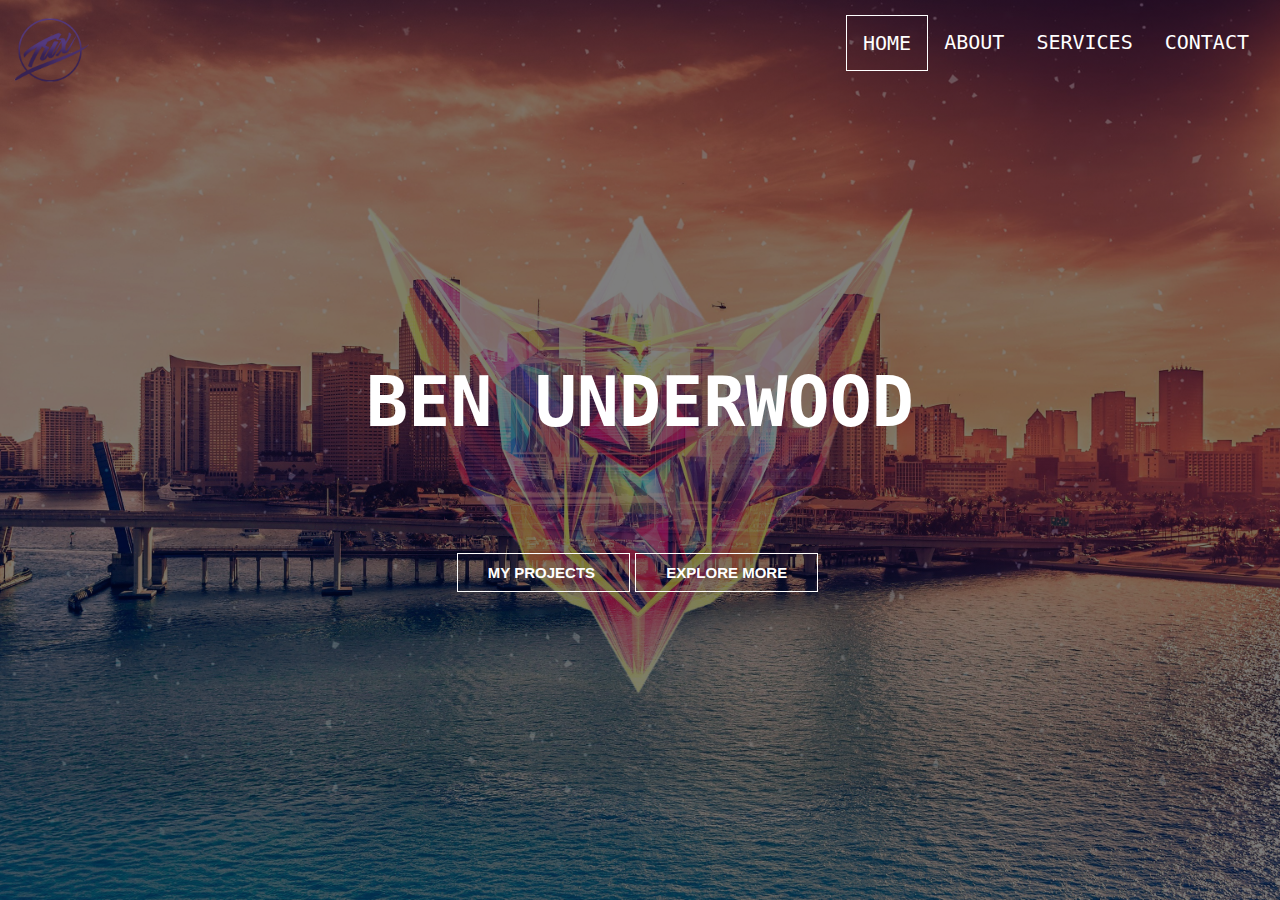
<file: Index.html>
<!DOCTYPE html>
<html lang="en">
  <head>
    <meta charset="utf-8">
    <title>Portfolio</title>
    <link rel="stylesheet" href="./css/style.css">
  </head>
  <body>
        <div class="row">
          <div class="logo">
            <img src="./image/wblogo.png">
          </div>
         <ul>
            <li><a href="contact.html"> CONTACT </a></li>
            <li><a href="services.html"> SERVICES </a></li>
            <li><a href="about.html"> ABOUT </a></li>
            <li class="active"> <a href="index.html"> HOME </a></li>
         </ul>
        </div>
        <div class="hero">
          <h1>Ben Underwood</h>
            <div class="button">
              <a href="" class="btn btn-one"> My Projects </a>
              <a href="" class="btn btn-one"> Explore more </a>
          </div>
  </body>
</html>
</file>
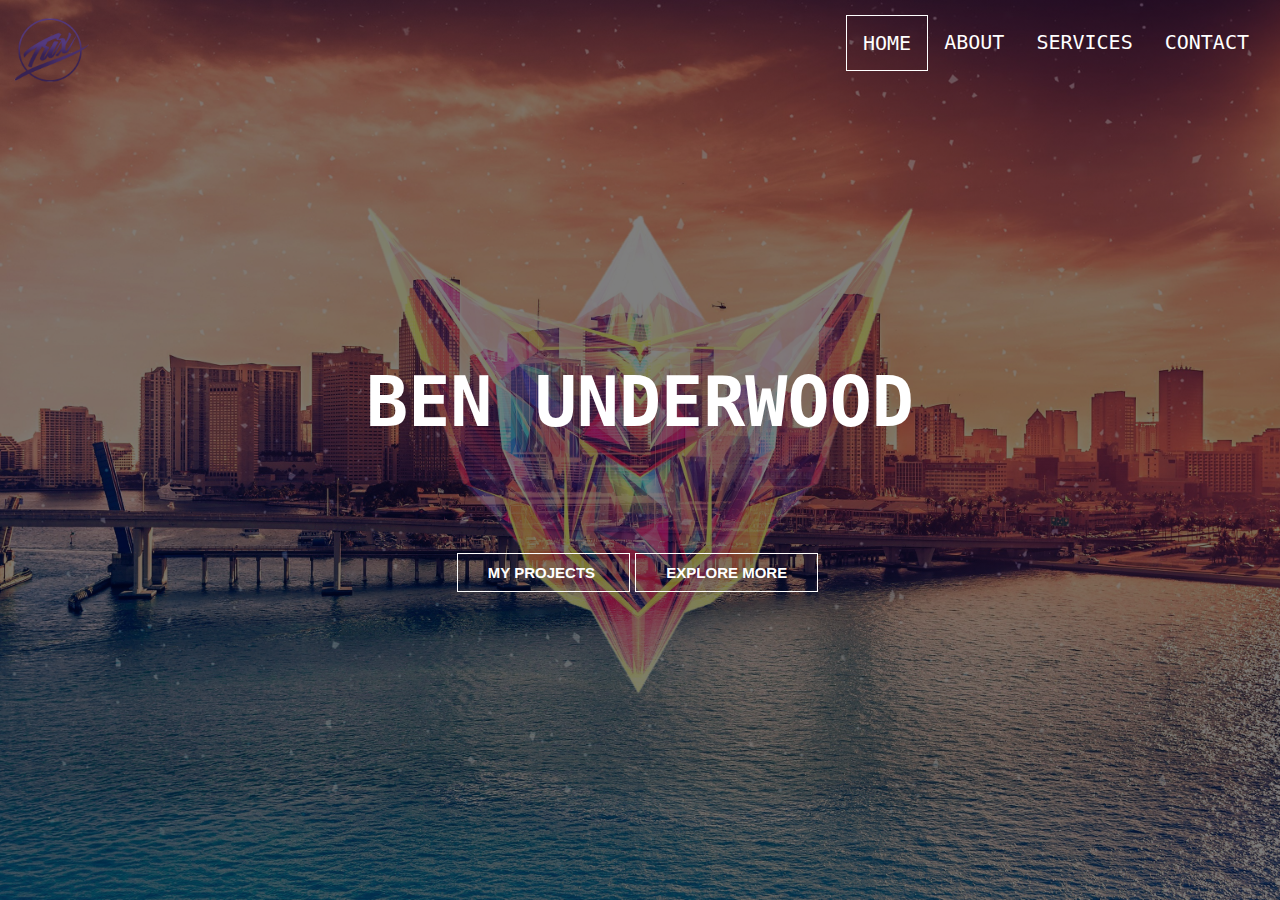
<file: About.html>
<!DOCTYPE html>
<html lang="en">
  <head>
    <meta charset="utf-8">
    <title>Portfolio</title>
    <link rel="stylesheet" href="./css/style.css">
  </head>
  <body>
        <div class="row">
          <div class="logo">
          <img src="./image/wblogo.png">
        </div>
          <ul>
            <li><a href="contact.html"> CONTACT </a></li>
            <li><a href="services.html"> SERVICES </a></li>
            <li><a href="about.html"> ABOUT </a></li>
            <li class="active"> <a href="index.html"> HOME </a></li>
          </ul>
        </div>
        <div class="hero">
          <h1>Ben Underwood</h>
          <div class="button">
            <a href="" class="btn btn-one"> My Projects </a>
            <a href="" class="btn btn-one"> Explore more </a>
        </div>
  </body>
</html>
</file>
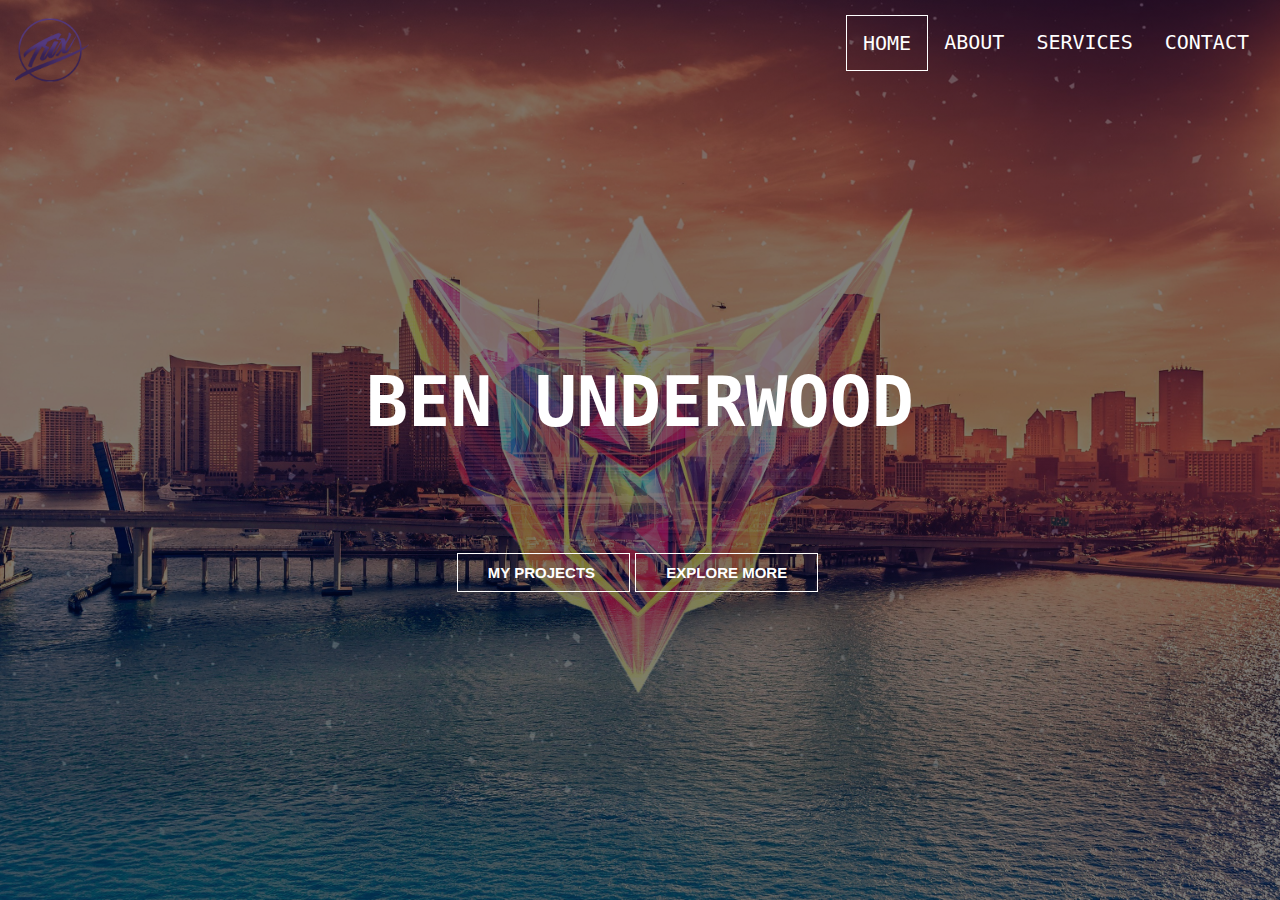
<file: contact.html>
<!DOCTYPE html>
<html lang="en">
  <head>
    <meta charset="utf-8">
    <title>Portfolio</title>
    <link rel="stylesheet" href="./css/style.css">
  </head>
  <body>
        <div class="row">
          <div class="logo">
          <img src="./image/wblogo.png">
        </div>
          <ul>
            <li><a href="contact.html"> CONTACT </a></li>
            <li><a href="services.html"> SERVICES </a></li>
            <li><a href="about.html"> ABOUT </a></li>
            <li class="active"> <a href="index.html"> HOME </a></li>
          </ul>
        </div>
        <div class="hero">
          <h1>Ben Underwood</h>
          <div class="button">
            <a href="" class="btn btn-one"> My Projects </a>
            <a href="" class="btn btn-one"> Explore more </a>
        </div>
  </body>
</html>
</file>
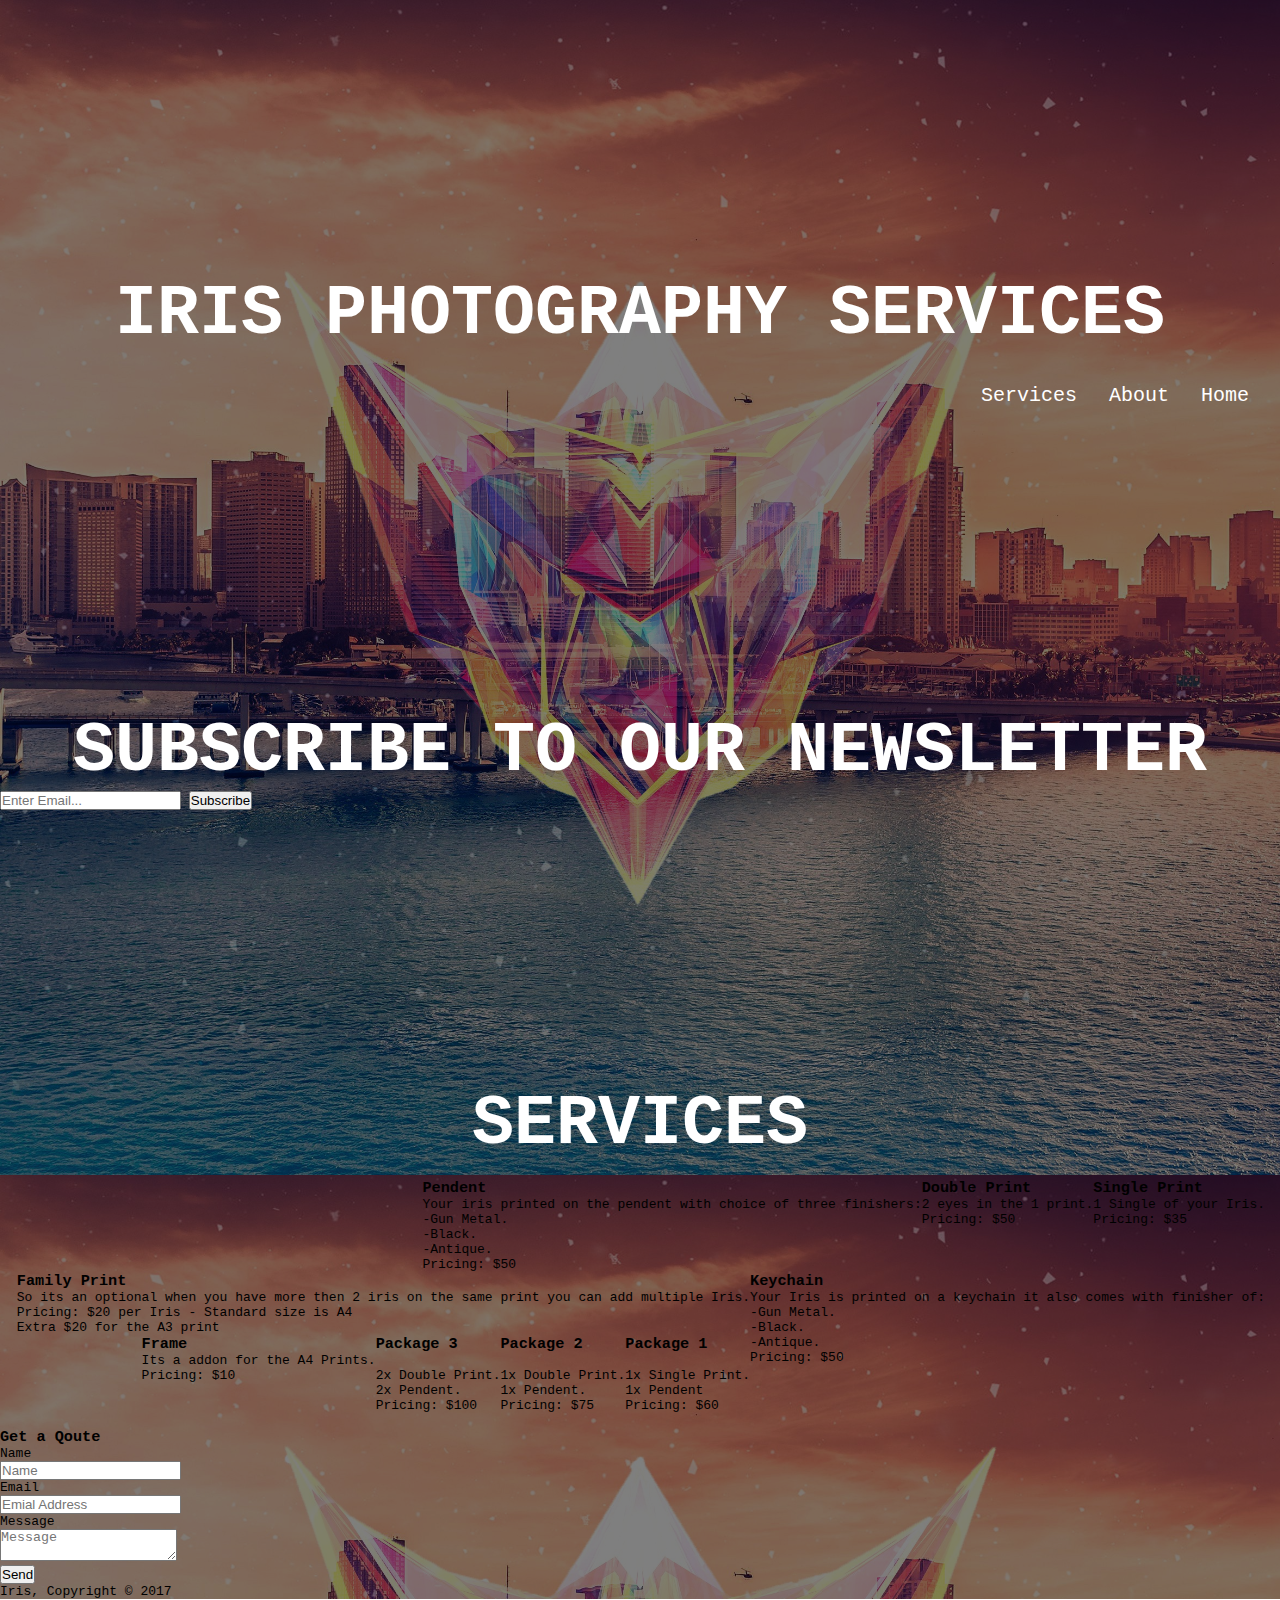
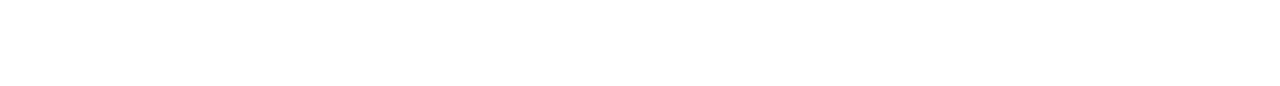
<file: services.html>
<!DOCTYPE html>
<html>
  <head>
    <meta charset="utf-8">
    <meta name="viewport" content="width=device-width">
    <meta name="description" content="Affordable and professional web design">
	  <meta name="keywords" content="web design, affordable web design, professional web design">
  	<meta name="author" content="Brad Traversy">
    <title>IRIS | Services</title>
    <link rel="stylesheet" href="./css/style.css">
  </head>
  <body>
    <header>
      <div class="container">
        <div id="branding">
          <h1><span class="highlight">Iris Photography Services</span></h1>
        </div>
        <nav>
          <ul>
            <li><a href="index.html">Home</a></li>
            <li><a href="about.html">About</a></li>
            <li class="current"><a href="services.html">Services</a></li>
          </ul>
        </nav>
      </div>
    </header>

    <section id="newsletter">
      <div class="container">
        <h1>Subscribe To Our Newsletter</h1>
        <form>
          <input type="email" placeholder="Enter Email...">
          <button type="submit" class="button_1">Subscribe</button>
        </form>
      </div>
    </section>

    <section id="main">
      <div class="container">
        <article id="main-col">
          <h1 class="page-title">Services</h1>
          <ul id="services">
            <li>
              <h3>Single Print</h3>
              <p>1 Single of your Iris.</p>
						  <p>Pricing: $35</p>
            </li>
            <li>
              <h3>Double Print</h3>
              <p>2 eyes in the 1 print.</p>
						  <p>Pricing: $50</p>
            </li>
            <li>
              <h3>Pendent</h3>
              <p>Your iris printed on the pendent with choice of three finishers:
                <br>-Gun Metal.
                <br>-Black.
                <br>-Antique.</p>
						  <p>Pricing: $50</p>
            </li>
              <li>
                <h3>Keychain</h3>
                <p>Your Iris is printed on a keychain it also comes with finisher of:
                  <br>-Gun Metal.
                  <br>-Black.
                  <br>-Antique.</p>
                <p>Pricing: $50</p>
              </li>
              <li>
                <h3>Family Print</h3>
                <p>So its an optional when you have more then 2 iris on the same print you can add multiple Iris.</p>
                <p>Pricing: $20 per Iris - Standard size is A4
                <br>Extra $20 for the A3 print</p>
              </li>
              <li>
                <h3>Package 1</h3>
                <p><br>1x Single Print.
                   <br>1x Pendent</p>
                <p>Pricing: $60</p>
              </li>
              <li>
                <h3>Package 2</h3>
                <p><br>1x Double Print.
                   <br>1x Pendent.</p>
                <p>Pricing: $75</p>
              </li>
                <li>
                  <h3>Package 3</h3>
                  <p><br>2x Double Print.
                     <br>2x Pendent.</p>
                  <p>Pricing: $100 </p>
                </li>
                <li>
                  <h3>Frame</h3>
                  <p>Its a addon for the A4 Prints.</p>
                  <p>Pricing: $10</p>
                </li>
          </ul>
        </article>

        <aside id="sidebar">
          <div class="dark">
            <h3>Get a Qoute</h3>
            <form class="quote">
  						<div>
  							<label>Name</label><br>
  							<input type="text" placeholder="Name">
  						</div>
  						<div>
  							<label>Email</label><br>
  							<input type="email" placeholder="Emial Address">
  						</div>
  						<div>
  							<label>Message</label><br>
  							<textarea placeholder="Message"></textarea>
  						</div>
  						<button class="button_1" type="submit">Send</button>
					</form>
          </div>
        </aside>
      </div>
    </section>

    <footer>
      <p>Iris, Copyright &copy; 2017</p>
    </footer>
  </body>
</html>
</file>
<file: css/style.css>
*
{
  margin: 0;
  padding: 0;
}

.logo img
{
  width: 100px;
  height: auto;
  float: left;
}

body
{
  font-family: monospace;
  background-image:linear-gradient(rgba(0,0,0,0.5),rgba(0,0,0,0.5)),url("../image/2.jpg");
  height: 100vh;
  background-size: cover;
  background-position: center;
}

.row
{
  max-width: 100%;
  margin:auto;
}

h1
{
  color:white;
  text-transform: uppercase;
  font-size: 70px;
  text-align: center;
  margin-top: 275px;
}

.hero
{
  width: 100%;
  margin-left: 0;
  margin-top: 0;
  position: absolute;
  text-align: center;
}

.button
{
  margin-top: 70px;
  margin-left: 0%;
  width: 100%;
}

.btn
{
  border: 1px solid white;
  font-size: 15px;
  text-align: left;
  padding:10px 30px;
  color: white;
  text-decoration: none;
  margin-right: 5px;
  text-transform: uppercase;
}

.btn-one
{
  font-family: "roboto", sans-serif;
}

.btn-one:hover
{
  background-color: #d8bfd8;
  transition: all 0.5s ease-in;
}

ul {
  list-style-type: none;
  margin: 0;
  padding: 15px;
  overflow: hidden;
  /* background-color: #333; */
}

li {
  float: right;
}

li a {
  display: block;
  color: white;
  text-align: center;
  padding: 15px 16px;
  text-decoration: none;
  font-size: 20px;
}

/* Change the link color to #111 (black) on hover */
li a:hover {
  background-color: #d8bfd8;
  border: 1px solid white;
  transition: all 0.5s ease-in;
}

li.active a
{
  border: 1px solid white;
}


























}
</file>
